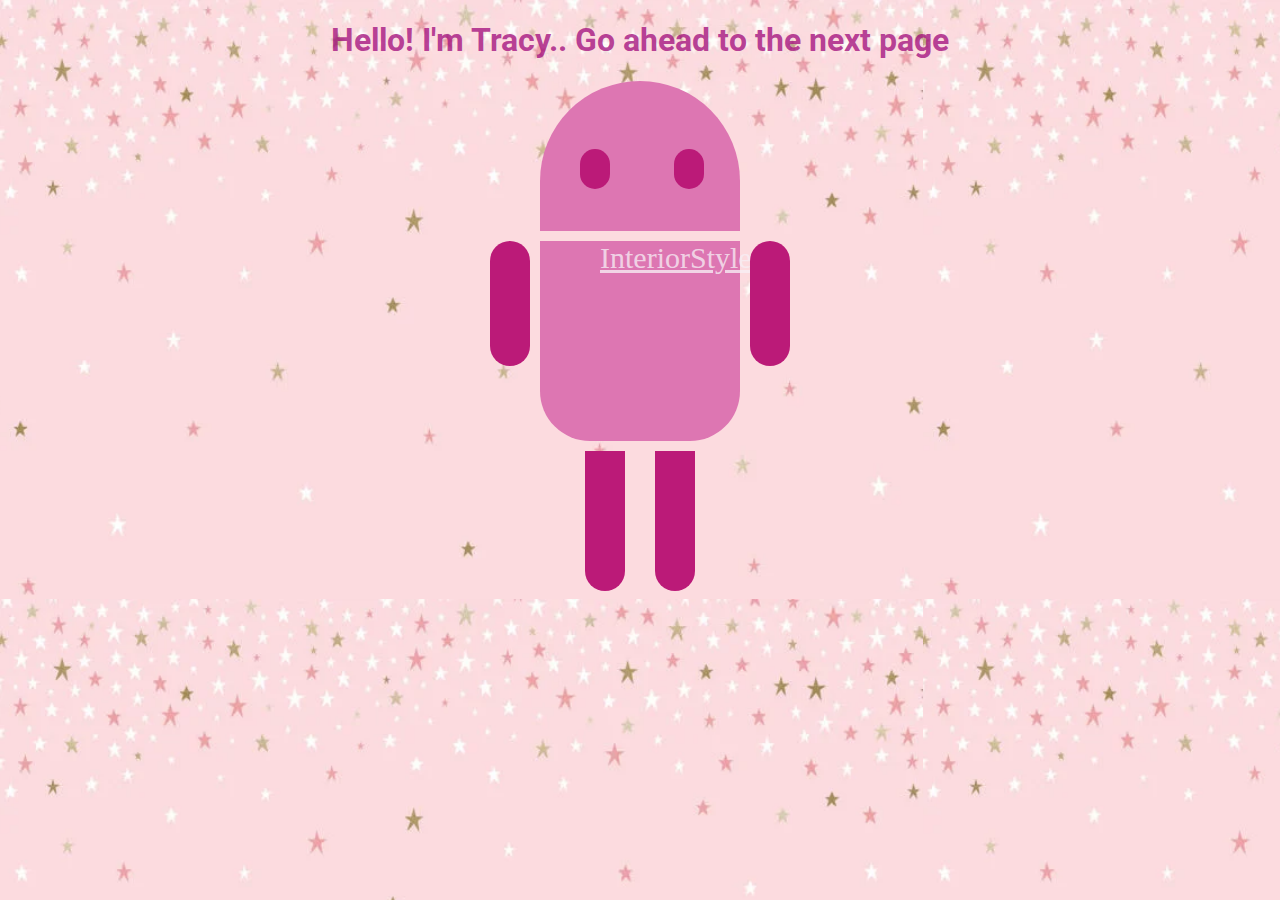
<file: index.html>
<!DOCTYPE html>
<html>
<head>
	<title>RoboPage</title>
	<link rel="stylesheet" type="text/css" href="style.css">
	<link href="https://fonts.googleapis.com/css?family=Roboto" rel="stylesheet">
</head>
<body>
	<h1>Hello! I'm Tracy.. Go ahead to the next page </h1>
	<div class="robots">
		<div class="android"> 
			<div class="head"> 
				<div class="eyes"> 
					<div class="left_eye"></div> 
					<div class="right_eye"></div>
				</div> 
			</div> 
			<div class="upper_body"> 
				<div class="left_arm"></div> 
				<div class="torso">
					<a href="interior.html">InteriorStyles</a>
				</div> 
				<div class="right_arm"></div> 
			</div> 
			<div class="lower_body"> 
				<div class="left_leg"></div> 
				<div class="right_leg"></div> 
			</div> 
		</div>
	</div>
</body>
</html>
</file>
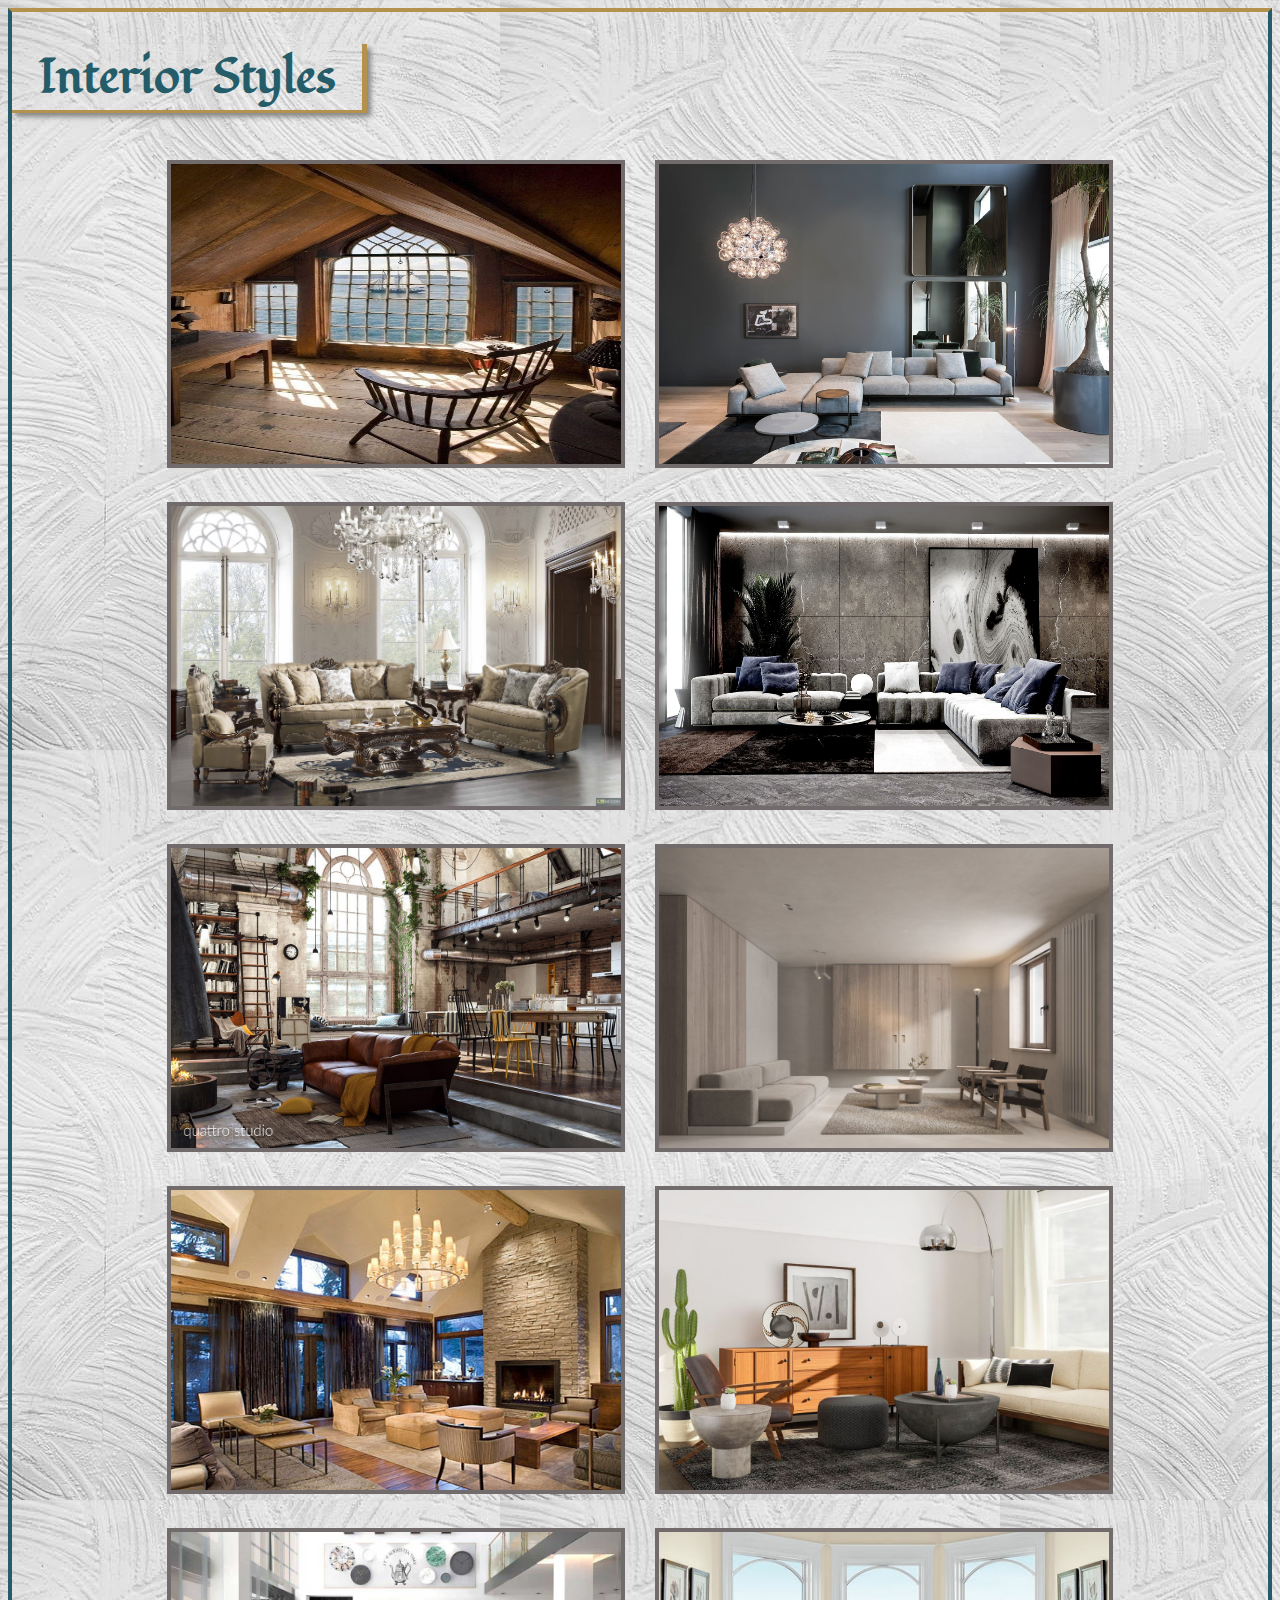
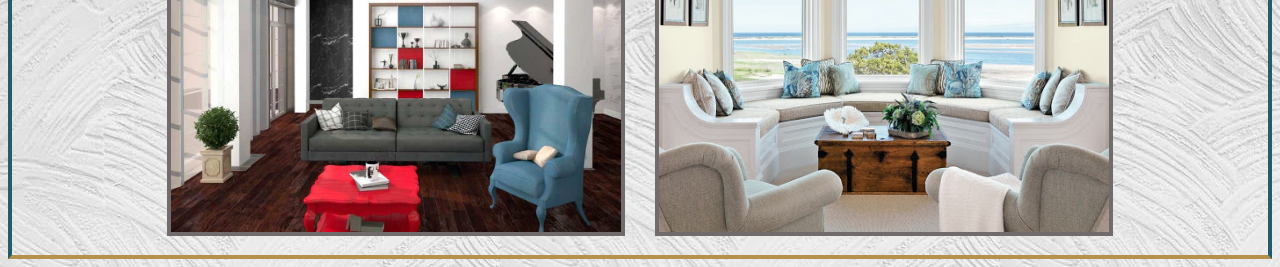
<file: interior.html>
<!DOCTYPE html>
<html lang="en">
<head>
    <title>Interior Styles</title>
    <link rel="stylesheet" type="text/css" href="interior.css">
    <link href="https://fonts.googleapis.com/css?family=Fondamento" rel="stylesheet">
</head>
<body>
    <h1>Interior Styles</h1>
    <div class="container">
    <a href="https://www.impressiveinteriordesign.com/nautical-interior-design-style-decoration-ideas/">
    <img src="nautical.jpg" alt="error loading"></a>
    <a href="https://www.decoraid.com/blog/interior-design-style/contemporary-style">
    <img src="contemp.jpeg" alt="error loading"></a>
    <a href="https://www.decoraid.com/blog/interior-design-style/traditional-interior-design">
    <img src="traditional.jpg" alt="error loading"></a>
    <a href="https://cowhideoutlet.com/blog/characteristics-of-modern-interior-design-style/">
    <img src="mordern.jpg" alt="error loading"></a>
    <a href="https://www.decoraid.com/blog/interior-design-styles-definition/industrial-style">
    <img src="industrial.jpg" alt="error loading"></a>
    <a href="https://www.decoraid.com/blog/interior-design-style/minimalist-interior-design">
    <img src="minimalist.jpg" alt="error loading"></a>
    <a href="https://www.pufikhomes.com/en/stili-interera/sredizemnomorskiy-stil/">
    <img src="med.jpg" alt="error loading"></a>
    <a href="https://inspirationdesignbooks.com/blog/style/what-is-mid-century-style-in-interior-design/">
    <img src="mid.jpg" alt="error loading"></a>
    <a href="https://www.decoraid.com/blog/interior-design-style/eclectic-style">
    <img src="eclectic.jpg" alt="error loading"></a>
    <a href="https://www.decorilla.com/online-decorating/coastal-interior-design/">
    <img src="beach.jpg" alt="error loading"></a>
</div>
</body>
</html>
</file>
<file: style.css>
body{
    background:url(robo.webp);
	background-size: contain ;
	text-align: center;
}


h1 {
	text-align: center;
	font-family: 'Roboto', sans-serif;
	color:#a10c7cc5;
}

a{
	margin: 2em;
	margin-bottom: 20px;
	font-size: 30px;
	font-style:;
	font-family: fantasy;
	color:#f7eff5c5;
}

.robots {
}

.head, 
.torso, 
.right_arm, 
/*.left_arm,*/
.left_leg, 
.right_leg {
	 background-color: #dd76b2;
}

.head { 
	width: 200px; 
	margin: 0 auto; 
	height: 150px; 
	border-radius: 200px 200px 0 0; 
	margin-bottom: 10px;
} 

.eyes {
	display: flex;
	margin-top: 0em;
	justify-content: left 4px;
}

.head:hover {
	width: 300px;
    transition: 0.5s ease-in-out;
}

.upper_body { 
	width: 300px; 
	margin: 0 auto;
	height: 150px;
	display: flex; 
	justify-items: center;

} 

.left_arm, .right_arm { 
	width: 40px; 
	height: 125px;
	border-radius: 100px;
	color: #8a0b55; 
} 

.left_arm { 
	margin-right: 10px; 
	background-color: #bb1a78;
} 

.right_arm { 
	margin-left: 10px; 
	background-color: #bb1a78;
} 

.left_arm:hover {
	-webkit-transform: rotate(-20deg);
    -moz-transform: rotate(-20deg);
    -o-transform: rotate(-20deg);
    -ms-transform: rotate(-20deg);
    transform: rotate(-20deg);
}

.right_arm:hover {
	-webkit-transform: rotate(20deg);
    -moz-transform: rotate(20deg);
    -o-transform: rotate(20deg);
    -ms-transform: rotate(20deg);
	transform: rotate(20deg);
}

.torso { 
	width: 200px; 
	height: 200px;
	border-radius: 0 0 50px 50px;
} 

.lower_body { 
	width: 400px; 
	height: 200px;
	/* This is another useful property. Hmm what do you think it does?*/
	margin: 0 auto;
	display: flex;
	

} 

.left_leg, .right_leg { 
	width: 40px; 
	height: 140px;
	border-radius: 0 0 100px 100px; 
	margin-top: 60px;
} 

.left_leg { 
	margin-left: 145px; 
	margin-bottom: 0em;
	background-color: #bb1a78;
} 

.left_leg:hover {
	-webkit-transform: rotate(20deg);
    -moz-transform: rotate(20deg);
    -o-transform: rotate(20deg);
    -ms-transform: rotate(20deg);
    transform: rotate(20deg);
}

.right_leg:hover {
	-webkit-transform: rotate(-20deg);
    -moz-transform: rotate(-20deg);
    -o-transform: rotate(-20deg);
    -ms-transform: rotate(-20deg);
	transform: rotate(-20deg);
}

.right_leg { 
	margin-left: 30px; 
	margin-bottom: 8em;
	background-color: #bb1a78;
}

.left_eye, .right_eye { 
	width: 30px; 
	height: 40px; 
	border-radius: 15px; 
	background-color:#bb1a78; 
	border-radius: 2em;
	border-color: aliceblue; 
	margin-top: -2em;
	margin-right: -1em;
} 

.left_eye { 
	/* These properties are new and you haven't encountered
	in this course. Check out CSS Tricks to see what it does! */
	position: relative; 
	top: 100px; 
	left: 40px; 
} 

.right_eye { 
	position: relative; 
	top: 100px; 
	left: 120px; 
}
</file>
<file: interior.css>
body{
    background-image: url(bg.jpeg);
    border-top: 4px solid #b4924d ;
    border-bottom: 4px solid #b4924d ;
    border-left: 4px solid #255c69;
    border-right: 4px solid #255c69; 

}

.container{
    display:flex;
    flex-wrap: wrap;
    justify-content: center;
}

h1{
    font-family: "Fondamento";
    font-size: 3em;
    color: #255c69;
    border-width: thick;
    border-bottom: 3px solid  #b4924d;
    border-right: 3px solid  #b4924d;
    border-right-width: thick ;
    width: 350px;
    text-align: center;
    box-shadow: 4px 4px 5px #888888;
}


img{
    width: 450px;
    height: 300px;
    margin: 15px;
    transition: all 1s;
    border: 4px solid rgb(114, 107, 107);
}

img:hover {
    transform: scale(1.1);
}
</file>
